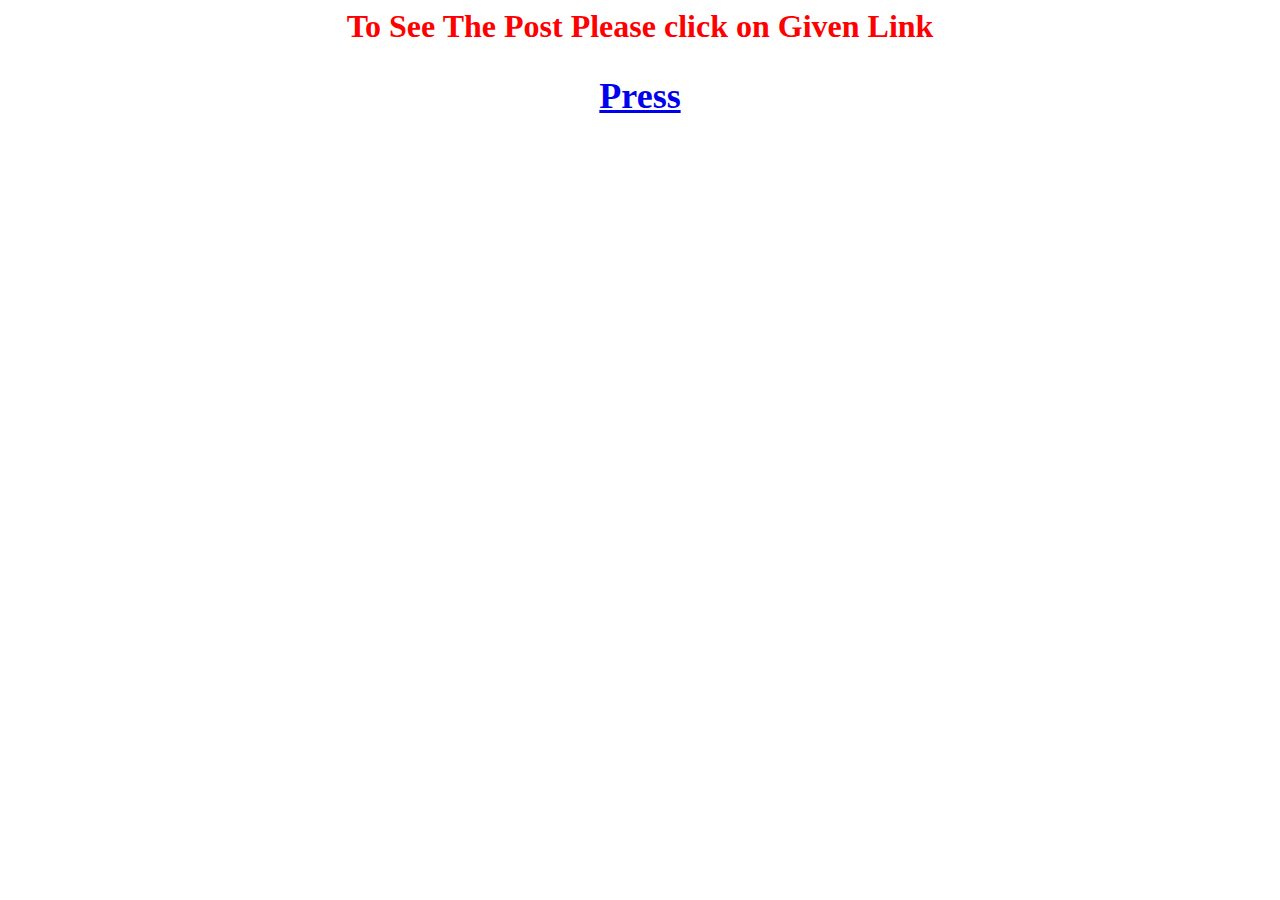
<file: redirect.html>
<html>
    <head>
        <style type="text/css">
            h1{
                color: red;
            }
            
        
        </style>
    </head>
    <body>
       <center> <h1>To See The Post Please click on Given Link</h1></center>
        <h2>
         <center> <a href=" https://www.instagram.com/reel/Cixvaewr3p9/?igshid=NWQ4MGE5ZTk="><h2>Press</h2></a></center>
        </h2>
    </body>
</html>
</file>
